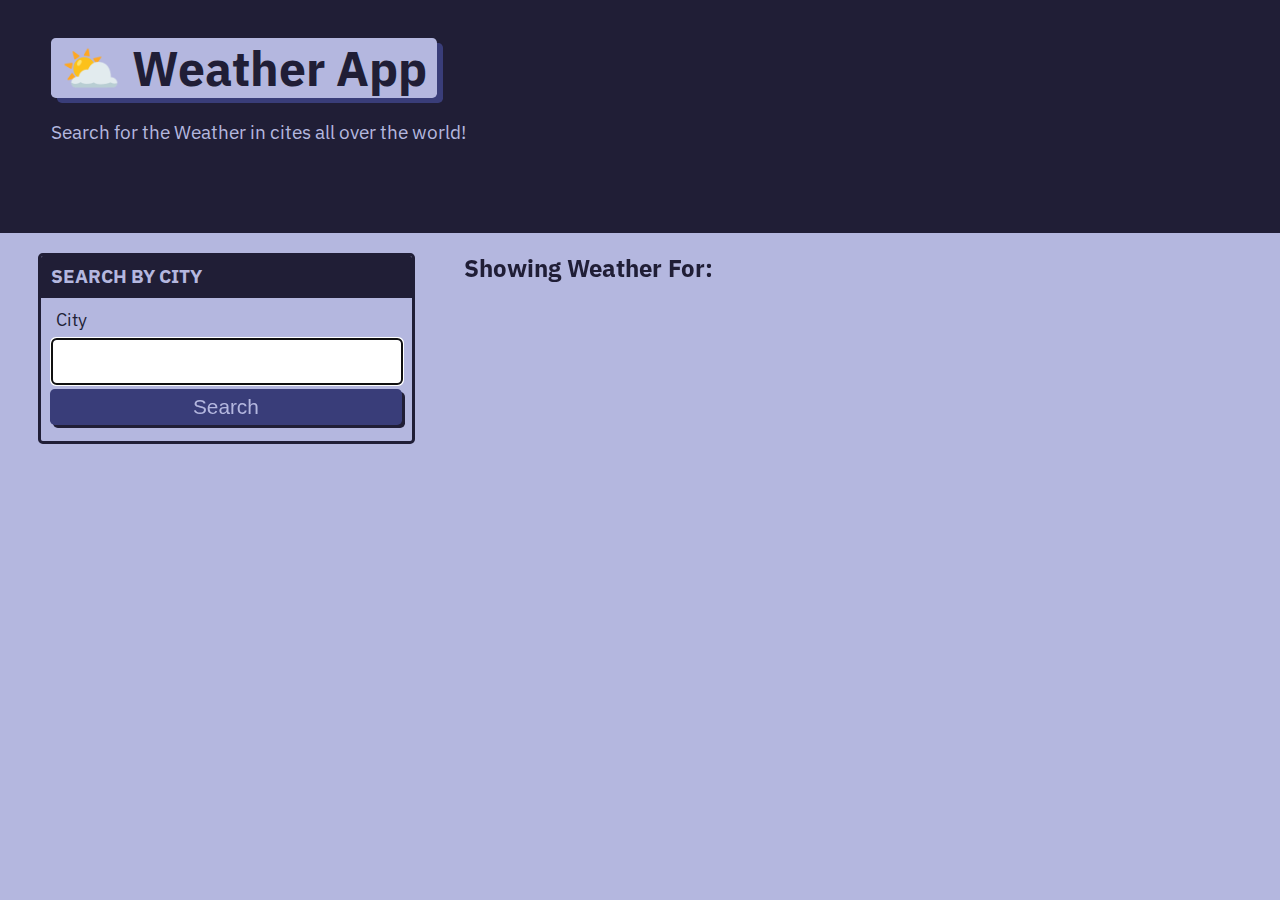
<file: index.html>
<!DOCTYPE html>
<html lang="en">

<head>
  <meta charset="UTF-8">
  <meta name="viewport" content="width=device-width, initial-scale=1.0">
  <meta http-equiv="X-UA-Compatible" content="ie=edge">
  <link href="https://fonts.googleapis.com/css?family=IBM+Plex+Sans:400,400i,700&display=swap" rel="stylesheet">
  <link rel="stylesheet" href="https://cdnjs.cloudflare.com/ajax/libs/font-awesome/5.11.2/css/all.min.css">
  <link rel="stylesheet" href="./assets/css/style.css" />
  <script src="https://ajax.googleapis.com/ajax/libs/jquery/3.5.1/jquery.min.js"></script>
  <title>⛅ Weather App</title>
</head>

<body class="flex-column min-100-vh">
  <header class="hero">
    <h1 class="app-title">⛅ Weather App</h1>
    <p>Search for the Weather in cites all over the world!
    </p>
  </header>


  <main class="flex-row justify-space-between">
    <div class="col-12 col-md-4">
      <div class="card">
        <h3 class="card-header text-uppercase">Search By City</h3>
        <form id="user-form" class="card-body">
          <label class="form-label" for="city">City</label>
          <input name="city" id="city" type="text" autofocus="true" class="form-input" />
          <button type="submit" class="btn">Search</button>
        </form>
      </div>

      <!-- <div class="card">
        <h3 class="card-header text-uppercase">History</h3>
        <div id="history" class="card-body">
          <button data-language="city1" class="btn"></button>
          <button data-language="city2" class="btn"></button>
          <button data-language="city3" class="btn"></button>
        </div>
      </div> -->
    </div>

    <div class="col-12 col-md-8">
      <h2 class="subtitle">Showing Weather For: <span id="repo-search-term"></span></h2>
      <div id="repos-container" class="list-group">

      </div>
    </div>
  </main>

  <script src="./assets/js/homepage.js"></script>
</body>

</html>
</file>
<file: assets/css/style.css>
:root {
  --primary: #b4b7df;
  --secondary: #565db9;
  --tertiary: #464088;
  --light-dark: #393d79;
  --dark: #201e36;
  --border-radius: .3rem;
}

* {
  box-sizing: border-box;
}

body {
  background-color: var(--primary);
  margin: 0;
  padding: 0;
  font-family: "IBM Plex Sans", sans-serif;
  color: var(--dark);
  line-height: 1.5;
  font-size: 16px;
}

h1,
h2,
h3,
h4,
h5,
h6 {
  font-weight: 700;
  margin: 0;
  color: var(--dark);
  line-height: 1.25;
}

main {
  margin: 20px auto;
  width: 94%;
}

p {
  font-size: 1.2rem;
}

 .btn {
  font-size: 1.3rem;
  text-decoration:none;
  padding: 6px 5px;
  width: 100%;
  display: block;
  margin: 5px 0;
  border-radius: var(--border-radius);
  color: var(--primary);
  border: none;
  outline: none;
  background-color: var(--light-dark);
  box-shadow: 3px 3px var(--dark);
  transform: translate(-1px, -1px);
}

 .btn:hover {
  color: var(--primary);
  background-color: var(--tertiary);
  transform: translate(0, 0);
  box-shadow: 2px 2px var(--dark);
}

.btn-inline {
  display: inline;
}

.btn-back {
  border-radius: var(--border-radius);
  color: var(--primary);
  border: none;
  outline: none;
  background-color: var(--light-dark);
  box-shadow: 3px 3px var(--secondary);
  transform: translate(-1px, -1px);
  display: inline-block;
  width: auto;
  margin-top: 20px;
  padding: 15px;
  text-decoration: none;
  font-size: 1.2rem;
}

 .btn-back:hover {
  color: var(--primary);
  background-color: var(--tertiary);
  transform: translate(0, 0);
  box-shadow: 2px 2px var(--dark);
}

.hero {
  padding: 3% 4%;
  background-color: var(--dark);
  color: var(--primary);
}

.hero p {
  max-width: 75%;
}

.app-title {
  font-size: 3rem;
  background-color: var(--primary);
  color: var(--dark);
  padding: 0 10px;
  display: inline-block;
  border-radius: var(--border-radius);
  box-shadow: 6px 5px var(--light-dark);
}

.list-group {
  padding: 0;
  list-style: none;
}

.list-item {
  margin-bottom: 10px;
  padding: 1.5%;
  border-radius: var(--border-radius);
  background-color: var(--light-dark);
  color: var(--primary);
  text-decoration: none;
}

.list-item:hover {
  background-color: var(--dark);
}

.status-icon {
  padding: 2px 5px;
  margin: 0 5px;
  background-color: rgba(255,255,255, 1);
  border-radius: var(--border-radius);
}

.icon-danger {
  color: rgb(255, 70, 70);
}

.icon-success {
  color: rgb(29, 153, 255);
}

/* CARDS */
.card {
  margin: 0 0 20px 0;
  border: 3px solid var(--dark);
  border-radius: var(--border-radius);
}

.card-header {
  color: var(--primary);
  background-color: var(--dark);
  padding: 2.5%;
  border-radius: calc(.18rem - 1px) calc(.18rem - 1px) 0 0;
}

.card-body {
  padding: 2.5%;
}

/* FORM */
.form-label,
.form-input,
.form-textarea {
  display: block;
}

.form-label {
  font-size: 1.1rem;
  margin: 0 0 0 5px;
}

.form-input {
  width: 100%;
  padding: 3%;
  margin: 5px 0;
  font-size: 1.2rem;
  border: 2px solid var(--light-dark);
  border-radius: var(--border-radius);
}

/* HEIGHT / WIDTH UTILS */
.min-100-vh {
  min-height: 100vh;
}

.min-100-vw {
  min-width: 100vw;
}

/* FONT UTILS */
.text-uppercase {
  text-transform: uppercase;
}


/* FLEX CONTENT */
.flex-row {
  display: flex;
  flex-wrap: wrap;
}

.flex-column {
  display: flex;
  flex-direction: column;
  flex-wrap: wrap;
}

.justify-space-between {
  justify-content: space-between;
}

.justify-space-around {
  justify-content: space-around;
}

.justify-flex-start {
  justify-content: flex-start
}

.justify-flex-end {
  justify-content: flex-end;
}

.justify-center {
  justify-content: center;
}

.align-stretch {
  align-items: stretch;
}

.align-end {
  align-items: flex-end;
}

.align-center {
  align-items: center;
}

.col-auto {
  flex-grow: 1;
}

.col-1 {
  flex: 0 0 calc(100% * 1 / 12 - 2%);
}

.col-2 {
  flex: 0 0 calc(100% * 2 / 12 - 2%);
}

.col-3 {
  flex: 0 0 calc(100% * 3 / 12 - 2%);
}

.col-4 {
  flex: 0 0 calc(100% * 4 / 12 - 2%);
}

.col-5 {
  flex: 0 0 calc(100% * 5 / 12 - 2%);
}

.col-6 {
  flex: 0 0 calc(100% * 6 / 12 - 2%);
}

.col-7 {
  flex: 0 0 calc(100% * 7 / 12 - 2%);
}

.col-8 {
  flex: 0 0 calc(100% * 8 / 12 - 2%);
}

.col-9 {
  flex: 0 0 calc(100% * 9 / 12 - 2%);
}

.col-10 {
  flex: 0 0 calc(100% * 10 / 12 - 2%);
}

.col-11 {
  flex: 0 0 calc(100% * 11 / 12 - 2%);
}

.col-12 {
  flex: 0 0 100%;
}

/* col-sm */
@media screen and (min-width: 640px) {
  .col-sm-1 {
    flex: 0 0 calc(100% * 1 / 12 - 2%);
  }

  .col-sm-2 {
    flex: 0 0 calc(100% * 2 / 12 - 2%);
  }

  .col-sm-3 {
    flex: 0 0 calc(100% * 3 / 12 - 2%);
  }

  .col-sm-4 {
    flex: 0 0 calc(100% * 4 / 12 - 2%);
  }

  .col-sm-5 {
    flex: 0 0 calc(100% * 5 / 12 - 2%);
  }

  .col-sm-6 {
    flex: 0 0 calc(100% * 6 / 12 - 2%);
  }

  .col-sm-7 {
    flex: 0 0 calc(100% * 7 / 12 - 2%);
  }

  .col-sm-8 {
    flex: 0 0 calc(100% * 8 / 12 - 2%);
  }

  .col-sm-9 {
    flex: 0 0 calc(100% * 9 / 12 - 2%);
  }

  .col-sm-10 {
    flex: 0 0 calc(100% * 10 / 12 - 2%);
  }

  .col-sm-11 {
    flex: 0 0 calc(100% * 11 / 12 - 2%);
  }

  .col-sm-12 {
    flex: 0 0 100%;
  }
}


/* col-md */
@media screen and (min-width: 768px) {
  .col-md-1 {
    flex: 0 0 calc(100% * 1 / 12 - 2%);
  }

  .col-md-2 {
    flex: 0 0 calc(100% * 2 / 12 - 2%);
  }

  .col-md-3 {
    flex: 0 0 calc(100% * 3 / 12 - 2%);
  }

  .col-md-4 {
    flex: 0 0 calc(100% * 4 / 12 - 2%);
  }

  .col-md-5 {
    flex: 0 0 calc(100% * 5 / 12 - 2%);
  }

  .col-md-6 {
    flex: 0 0 calc(100% * 6 / 12 - 2%);
  }

  .col-md-7 {
    flex: 0 0 calc(100% * 7 / 12 - 2%);
  }

  .col-md-8 {
    flex: 0 0 calc(100% * 8 / 12 - 2%);
  }

  .col-md-9 {
    flex: 0 0 calc(100% * 9 / 12 - 2%);
  }

  .col-md-10 {
    flex: 0 0 calc(100% * 10 / 12 - 2%);
  }

  .col-md-11 {
    flex: 0 0 calc(100% * 11 / 12 - 2%);
  }

  .col-md-12 {
    flex: 0 0 100%;
  }
}

/* col-lg */
@media screen and (min-width: 992px) {
  .col-lg-1 {
    flex: 0 0 calc(100% * 1 / 12 - 2%);
  }

  .col-lg-2 {
    flex: 0 0 calc(100% * 2 / 12 - 2%);
  }

  .col-lg-3 {
    flex: 0 0 calc(100% * 3 / 12 - 2%);
  }

  .col-lg-4 {
    flex: 0 0 calc(100% * 4 / 12 - 2%);
  }

  .col-lg-5 {
    flex: 0 0 calc(100% * 5 / 12 - 2%);
  }

  .col-lg-6 {
    flex: 0 0 calc(100% * 6 / 12 - 2%);
  }

  .col-lg-7 {
    flex: 0 0 calc(100% * 7 / 12 - 2%);
  }

  .col-lg-8 {
    flex: 0 0 calc(100% * 8 / 12 - 2%);
  }

  .col-lg-9 {
    flex: 0 0 calc(100% * 9 / 12 - 2%);
  }

  .col-lg-10 {
    flex: 0 0 calc(100% * 10 / 12 - 2%);
  }

  .col-lg-11 {
    flex: 0 0 calc(100% * 11 / 12 - 2%);
  }

  .col-lg-12 {
    flex: 0 0 100%;
  }
}

/* col-xl */
@media screen and (min-width: 1200px) {
  .col-xl-1 {
    flex: 0 0 calc(100% * 1 / 12 - 2%);
  }

  .col-xl-2 {
    flex: 0 0 calc(100% * 2 / 12 - 2%);
  }

  .col-xl-3 {
    flex: 0 0 calc(100% * 3 / 12 - 2%);
  }

  .col-xl-4 {
    flex: 0 0 calc(100% * 4 / 12 - 2%);
  }

  .col-xl-5 {
    flex: 0 0 calc(100% * 5 / 12 - 2%);
  }

  .col-xl-6 {
    flex: 0 0 calc(100% * 6 / 12 - 2%);
  }

  .col-xl-7 {
    flex: 0 0 calc(100% * 7 / 12 - 2%);
  }

  .col-xl-8 {
    flex: 0 0 calc(100% * 8 / 12 - 2%);
  }

  .col-xl-9 {
    flex: 0 0 calc(100% * 9 / 12 - 2%);
  }

  .col-xl-10 {
    flex: 0 0 calc(100% * 10 / 12 - 2%);
  }

  .col-xl-11 {
    flex: 0 0 calc(100% * 11 / 12 - 2%);
  }

  .col-xl-12 {
    flex: 0 0 100%;
  }
}
</file>
